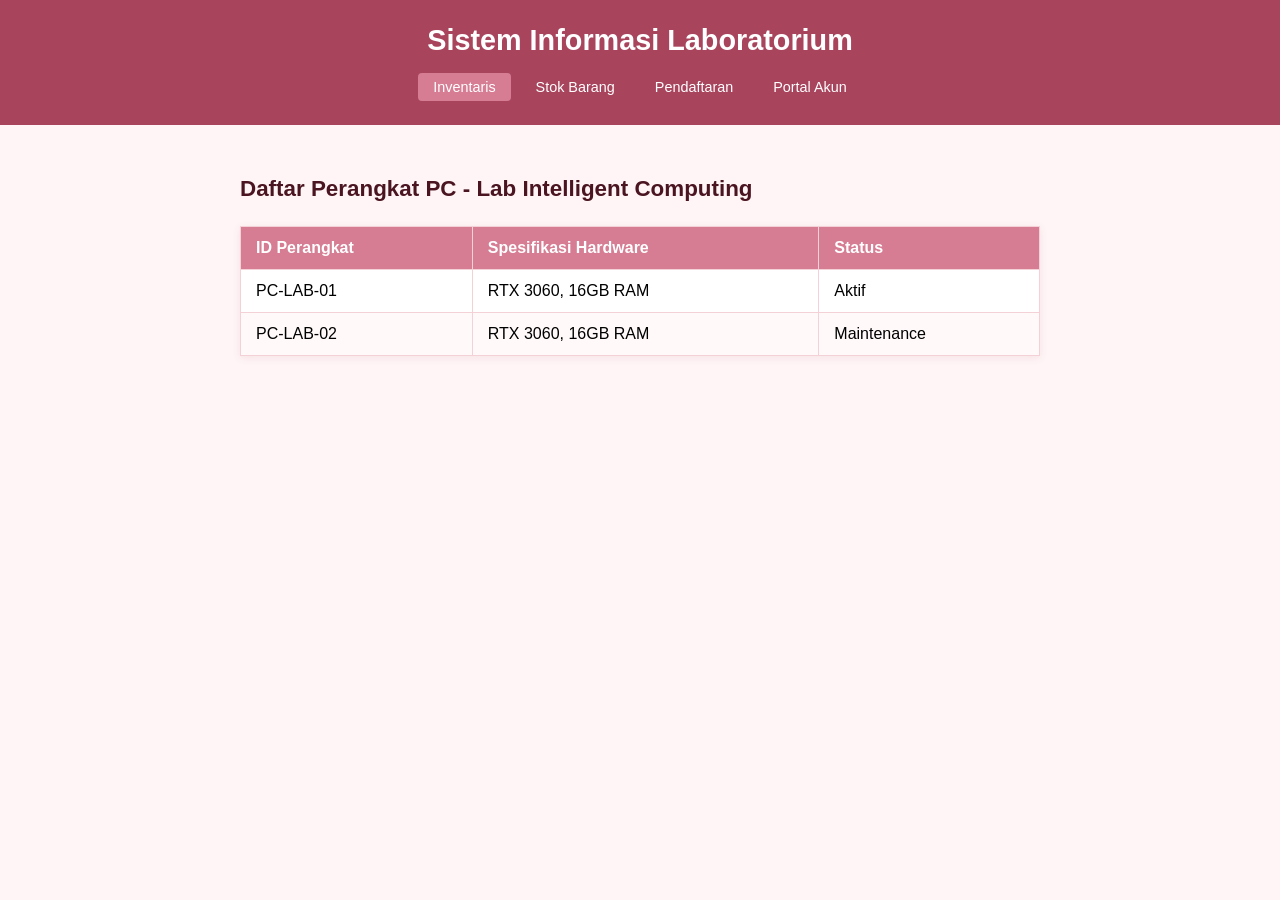
<file: inventaris.html>
<!DOCTYPE html>
<html lang="id">
<head>
    <meta charset="UTF-8">
    <title>Lab ITPLN - Inventaris</title>
    <link rel="stylesheet" href="style1.css">
</head>
<body>
    <header>
        <h1>Sistem Informasi Laboratorium</h1>
        <nav>
            <a href="inventaris.html" class="active">Inventaris</a>
            <a href="stok.html">Stok Barang</a>
            <a href="pendaftaran.html">Pendaftaran</a>
            <a href="akun.html">Portal Akun</a>
        </nav>
    </header>

    <main>
        <h2>Daftar Perangkat PC - Lab Intelligent Computing</h2>
        <table class="styled-table">
            <thead>
                <tr>
                    <th>ID Perangkat</th>
                    <th>Spesifikasi Hardware</th>
                    <th>Status</th>
                </tr>
            </thead>
            <tbody>
                <tr>
                    <td>PC-LAB-01</td>
                    <td>RTX 3060, 16GB RAM</td>
                    <td>Aktif</td>
                </tr>
                <tr>
                    <td>PC-LAB-02</td>
                    <td>RTX 3060, 16GB RAM</td>
                    <td>Maintenance</td>
                </tr>
            </tbody>
        </table>
    </main>
</body>
</html>
</file>
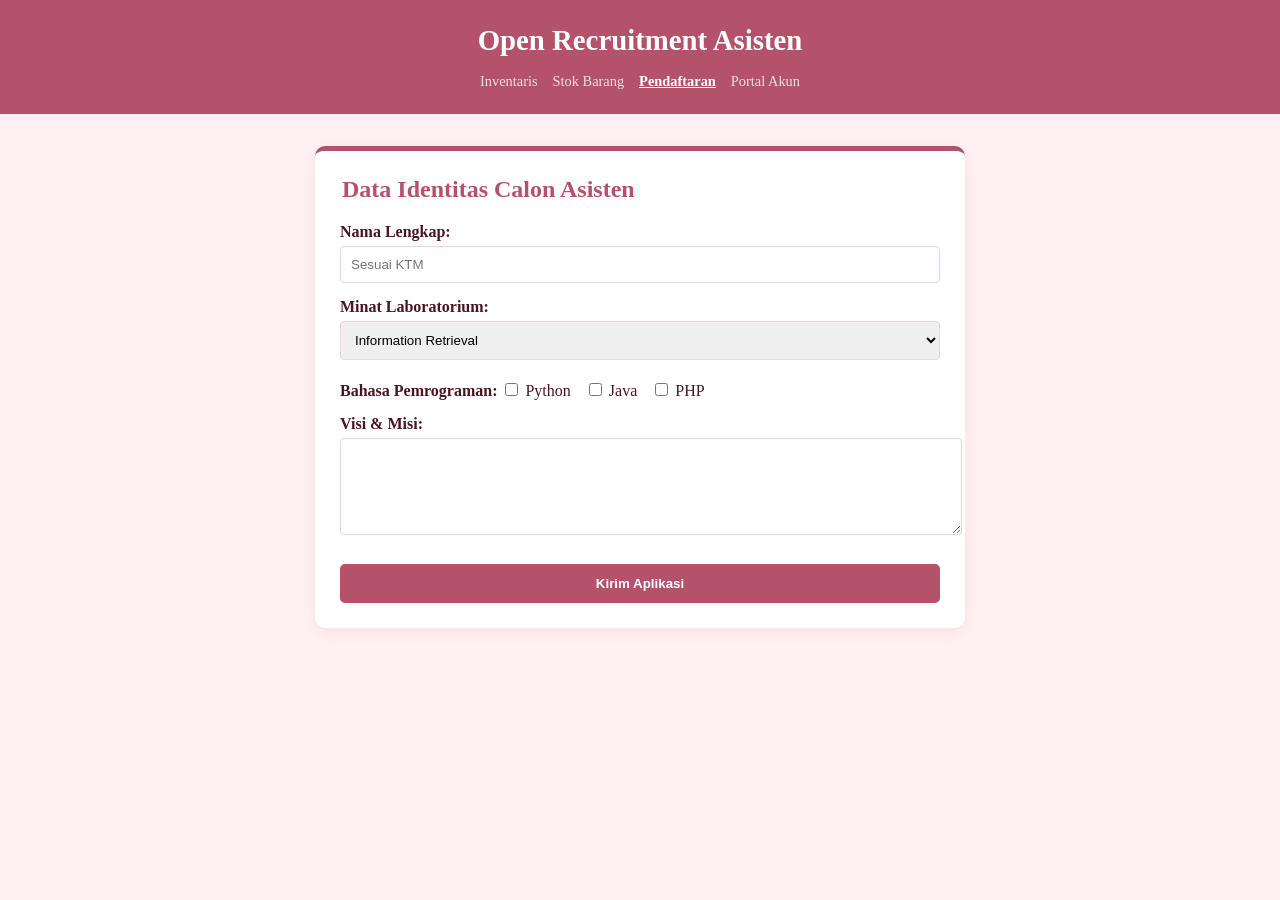
<file: pendaftaran.html>
<!DOCTYPE html>
<html lang="id">
<head>
    <meta charset="UTF-8">
    <title>Lab ITPLN - Pendaftaran</title>
    <link rel="stylesheet" href="style3.css">
</head>
<body>
    <header>
        <h1>Open Recruitment Asisten</h1>
        <nav>
            <a href="inventaris.html">Inventaris</a>
            <a href="stok.html">Stok Barang</a>
            <a href="pendaftaran.html" class="active">Pendaftaran</a>
            <a href="akun.html">Portal Akun</a>
        </nav>
    </header>

    <main>
        <form class="reg-form">
            <fieldset>
                <legend>Data Identitas Calon Asisten</legend>
                <div class="form-group">
                    <label>Nama Lengkap:</label>
                    <input type="text" placeholder="Sesuai KTM">
                </div>
                <div class="form-group">
                    <label>Minat Laboratorium:</label>
                    <select>
                        <option>Information Retrieval</option>
                        <option>Software Engineering</option>
                        <option>Intelligent Computing</option>
                    </select>
                </div>
                <div class="form-group">
                    <label>Bahasa Pemrograman:</label>
                    <label class="checkbox-inline"><input type="checkbox"> Python</label> 
                    <label class="checkbox-inline"><input type="checkbox"> Java</label> 
                    <label class="checkbox-inline"><input type="checkbox"> PHP</label>
                </div>
                <div class="form-group">
                    <label>Visi & Misi:</label>
                    <textarea rows="5" style="width: 100%; padding: 10px; border: 1px solid #f3d1d7; border-radius: 4px; margin-top: 5px;"></textarea>
                </div>
                <button type="submit">Kirim Aplikasi</button>
            </fieldset>
        </form>
    </main>
</body>
</html>
</file>
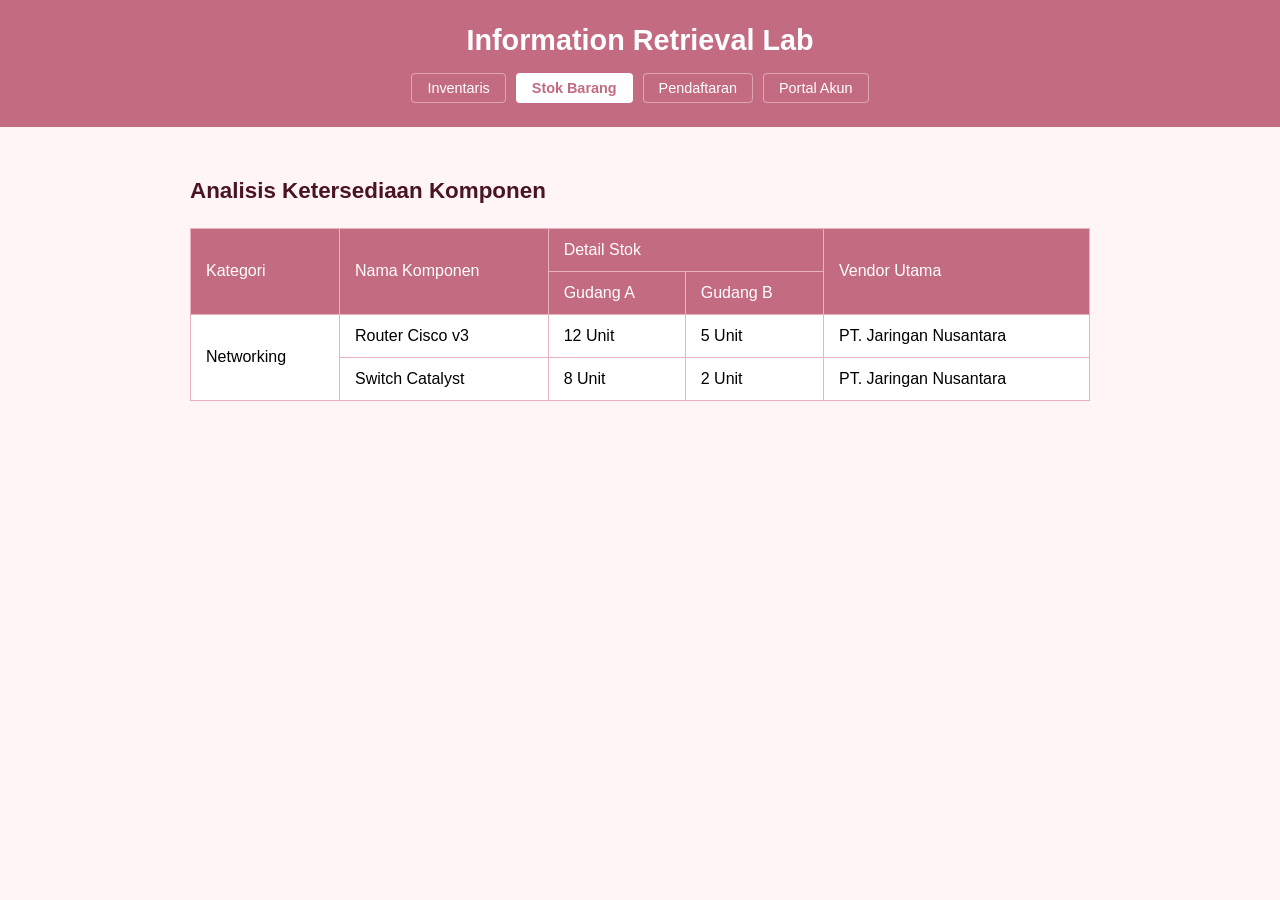
<file: stok.html>
<!DOCTYPE html>
<html lang="id">
<head>
    <meta charset="UTF-8">
    <title>Lab ITPLN - Stok Barang</title>
    <link rel="stylesheet" href="style2.css">
</head>
<body>
    <header>
        <h1>Information Retrieval Lab</h1>
        <nav>
            <a href="inventaris.html">Inventaris</a>
            <a href="stok.html" class="active">Stok Barang</a>
            <a href="pendaftaran.html">Pendaftaran</a>
            <a href="akun.html">Portal Akun</a>
        </nav>
    </header>

    <main>
        <h2>Analisis Ketersediaan Komponen</h2>
        <table class="styled-table">
            <thead>
                <tr>
                    <th rowspan="2">Kategori</th>
                    <th rowspan="2">Nama Komponen</th>
                    <th colspan="2" class="text-center">Detail Stok</th>
                    <th rowspan="2">Vendor Utama</th>
                </tr>
                <tr>
                    <th>Gudang A</th>
                    <th>Gudang B</th>
                </tr>
            </thead>
            <tbody>
                <tr>
                    <td rowspan="2">Networking</td>
                    <td>Router Cisco v3</td>
                    <td>12 Unit</td>
                    <td>5 Unit</td>
                    <td>PT. Jaringan Nusantara</td>
                </tr>
                <tr>
                    <td>Switch Catalyst</td>
                    <td>8 Unit</td>
                    <td>2 Unit</td>
                    <td>PT. Jaringan Nusantara</td>
                </tr>
            </tbody>
        </table>
    </main>
</body>
</html>
</file>
<file: style1.css>
/* Nama : Sindi E. Sembiring 
Nim  : 202432099 
*/
body { 
    font-family: 'Segoe UI', Tahoma, Geneva, Verdana, sans-serif; 
    background: #fff5f6; /* Latar belakang pink sangat muda */
    margin: 0; 
}
header { 
    background: #a9445d; /* Berry Pink Gelap agar terlihat profesional */
    color: white; 
    padding: 1.5rem; 
    text-align: center; 
}
header h1 {
    margin-top: 0;
    margin-bottom: 1rem;
    font-size: 1.8rem;
}
nav { 
    display: flex;
    justify-content: center;
    gap: 10px;
}
nav a {
    color: white;
    text-decoration: none;
    padding: 6px 15px;
    border-radius: 4px;
    font-size: 0.9rem;
}
nav a.active { 
    background: #d67d93; /* Soft Rose Pink */
}
main { 
    padding: 2rem; 
    max-width: 800px; 
    margin: auto; 
}
main h2 {
    font-size: 1.4rem;
    color: #4a1521;
    margin-bottom: 1.5rem;
}
.styled-table {
    width: 100%;
    border-collapse: collapse;
    background: #fff;
    box-shadow: 0 2px 8px rgba(169, 68, 93, 0.1);
}
.styled-table th, .styled-table td {
    padding: 12px 15px;
    text-align: left;
    border: 1px solid #f3d1d7;
}
.styled-table th { 
    background-color: #d67d93; 
    color: white; 
}
.styled-table tbody tr:nth-child(even) { 
    background-color: #fff9fa; 
}
</file>
<file: style3.css>
/* Nama : Sindi E. Sembiring 
Nim  : 202432099 
*/
body { 
    background-color: #fff1f3; 
    font-family: 'Verdana'; 
    margin: 0;
}
header { 
    background: #b5526b; /* Muted Pink Maroon */
    color: white; 
    padding: 1.5rem; 
    text-align: center; 
}
header h1 {
    margin-top: 0;
    margin-bottom: 1rem;
    font-size: 1.8rem;
}
nav {
    display: flex;
    justify-content: center;
    gap: 15px;
}
nav a {
    color: rgba(255,255,255,0.8);
    text-decoration: none;
    font-size: 0.9rem;
}
nav a.active { 
    color: white; 
    font-weight: bold; 
    text-decoration: underline; 
}
main {  
    padding: 2rem;
    display: flex;
    justify-content: center;
}
.reg-form { 
    background: white; 
    padding: 25px; 
    border-radius: 10px; 
    width: 100%; 
    max-width: 600px; 
    border-top: 5px solid #b5526b; 
    box-shadow: 0 4px 15px rgba(181, 82, 107, 0.1);
}
fieldset { 
    border: none; 
    padding: 0;
    margin: 0;
}
legend { 
    font-size: 1.5em; 
    color: #b5526b; 
    margin-bottom: 20px; 
    font-weight: bold;
}
.form-group { 
    margin-bottom: 15px; 
}
.form-group label {
    font-weight: bold;
    color: #4a1521;
}
input[type="text"], select { 
    width: 100%; 
    padding: 10px; 
    margin-top: 5px; 
    border: 1px solid #f3d1d7; 
    border-radius: 4px; 
    box-sizing: border-box;
}
.checkbox-inline {
    display: inline-block !important;
    margin-right: 10px;
    margin-top: 5px;
    font-weight: normal !important;
}
button { 
    background: #b5526b; 
    color: white; 
    border: none; 
    padding: 12px 20px; 
    border-radius: 5px; 
    cursor: pointer; 
    width: 100%; 
    font-weight: bold;
    margin-top: 10px;
}
</file>
<file: style2.css>
/* Nama : Sindi E. Sembiring 
Nim  : 202432099 
*/
body { 
    font-family: 'Segoe UI', Tahoma, Geneva, Verdana, sans-serif; 
    background: #fff5f6; 
    margin: 0; 
}
header { 
    background: #c36b81; /* Pastel Rose Medium */
    color: white; 
    padding: 1.5rem; 
    text-align: center; 
}
header h1 {
    margin-top: 0;
    margin-bottom: 1rem;
    font-size: 1.8rem;
}
nav { 
    display: flex;
    justify-content: center;
    gap: 10px;
}
nav a {
    color: white;
    text-decoration: none;
    padding: 6px 15px;
    border: 1px solid rgba(255, 255, 255, 0.4);
    border-radius: 4px;
    font-size: 0.9rem;
}
nav a.active { 
    background: #fff; 
    color: #c36b81;
    font-weight: bold;
}
main { 
    padding: 2rem; 
    max-width: 900px; 
    margin: auto; 
}
main h2 {
    font-size: 1.4rem;
    color: #4a1521;
    margin-bottom: 1.5rem;
}
.styled-table {
    width: 100%;
    border-collapse: collapse;
    background: #fff;
}
.styled-table th, .styled-table td {
    padding: 12px 15px;
    text-align: left;
    border: 1px solid #e8b3bf;
}
.styled-table th { 
    background-color: #c36b81; 
    color: white; 
    font-weight: normal;
}
.text-center {
    text-align: center;
}
</file>
